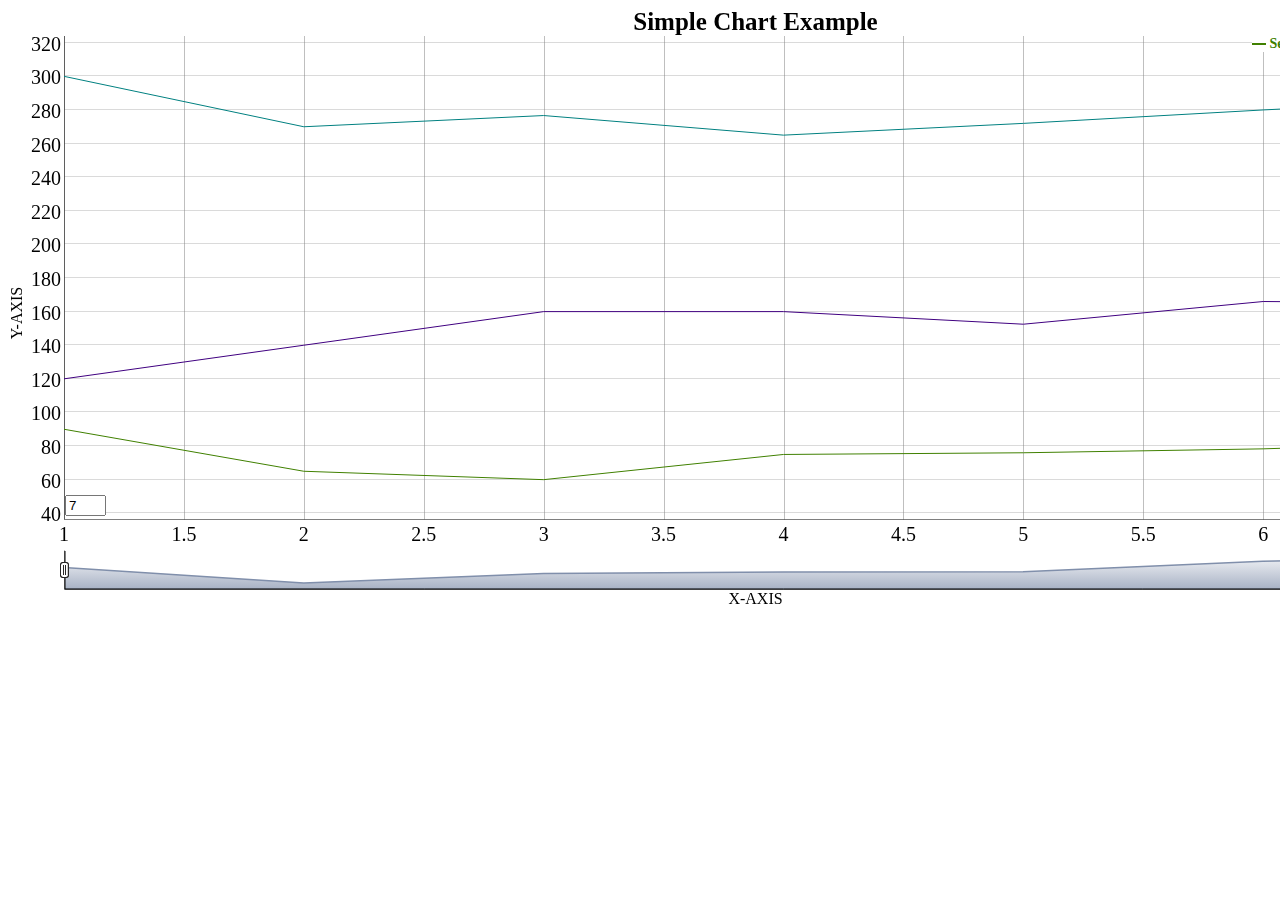
<file: simple-example/index.html>
<html>
<head>
  <title>Dygraphs Simple Example</title>
  <!-- Javascript -->
  <script type="text/javascript" src="javascript/dygraph.min.js"></script>
  <!-- CSS -->
  <link rel="stylesheet" href="css/dygraphs.css" />
</head>

<body>
  <div id="graphdiv"></div>
  <script>

    // create new Dygraph chart
    g = new Dygraph(

    // containing div
    document.getElementById("graphdiv"),

    "X,Series 1, Series 2, Series 3\n" +
    "1,90,120,300\n"+
    "2,40,160,240\n"+
    "3,50,200,290\n"+
    "4,120,null,230\n"+
    "5,80,130,300\n"+
    "6,90,220,320\n"+
    "7,110,160,330\n",
    {
      title: 'Simple Chart Example',  // Title of Chart
      xlabel: 'X-AXIS', // X-Axis Label
      ylabel: 'Y-AXIS', // Y-Axis Label
      rollPeriod: 7,  // Each point represents an average of the number of timestamps specified
      showRoller: true, // Rolling Average text box shown
      legend: 'always', // always show the legend
      height: 600,  // height of chart
      width: 1500,  // width of chart
      axisLabelFontSize: 20,  // font size of labels for x and y axis
      showRangeSelector: true // show range selector below chart
    }

  );
</script>
</body>
</html>
</file>
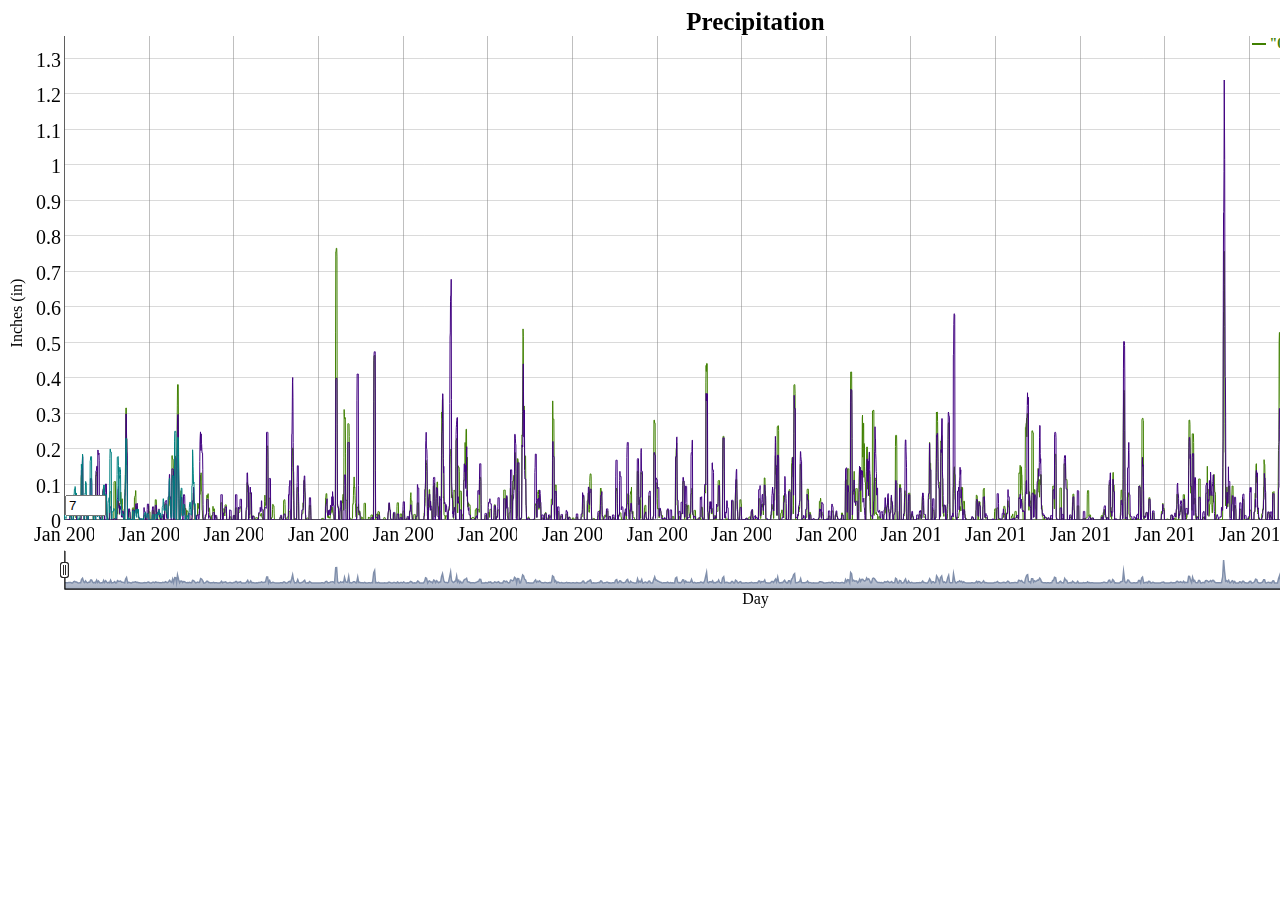
<file: TS-Tool-Large-Data-Example/index.html>
<html>
<head>
  <title>Dygraphs TS Tool Large Data Example</title>
  <!-- Javascript -->
  <script type="text/javascript" src="javascript/dygraph.min.js"></script>
  <!-- CS -->
  <link rel="stylesheet" href="css/dygraphs.css" />
</head>

<body>
  <div id="graphdiv"></div>
  <script>
    g = new Dygraph(

    // containing div
    document.getElementById("graphdiv"),
    "data-files/large-precip-data.csv",
    {
      rollPeriod: 7,  // each point represents an average of the number of timestamps specified
      showRoller: true, // rolling average text box shown
      title: 'Precipitation', // title of chart
      ylabel: 'Inches (in)',  // y-axis label
      xlabel: 'Day',  // x-axis label
      legend: 'always', // always show the legend
      height: 600,  // height of chart
      width: 1500,  // width of chart
      axisLabelFontSize: 20,  // font size of labels for x and y axis
      showRangeSelector: true // show range selector below chart
    }

  );
</script>
</body>
</html>
</file>
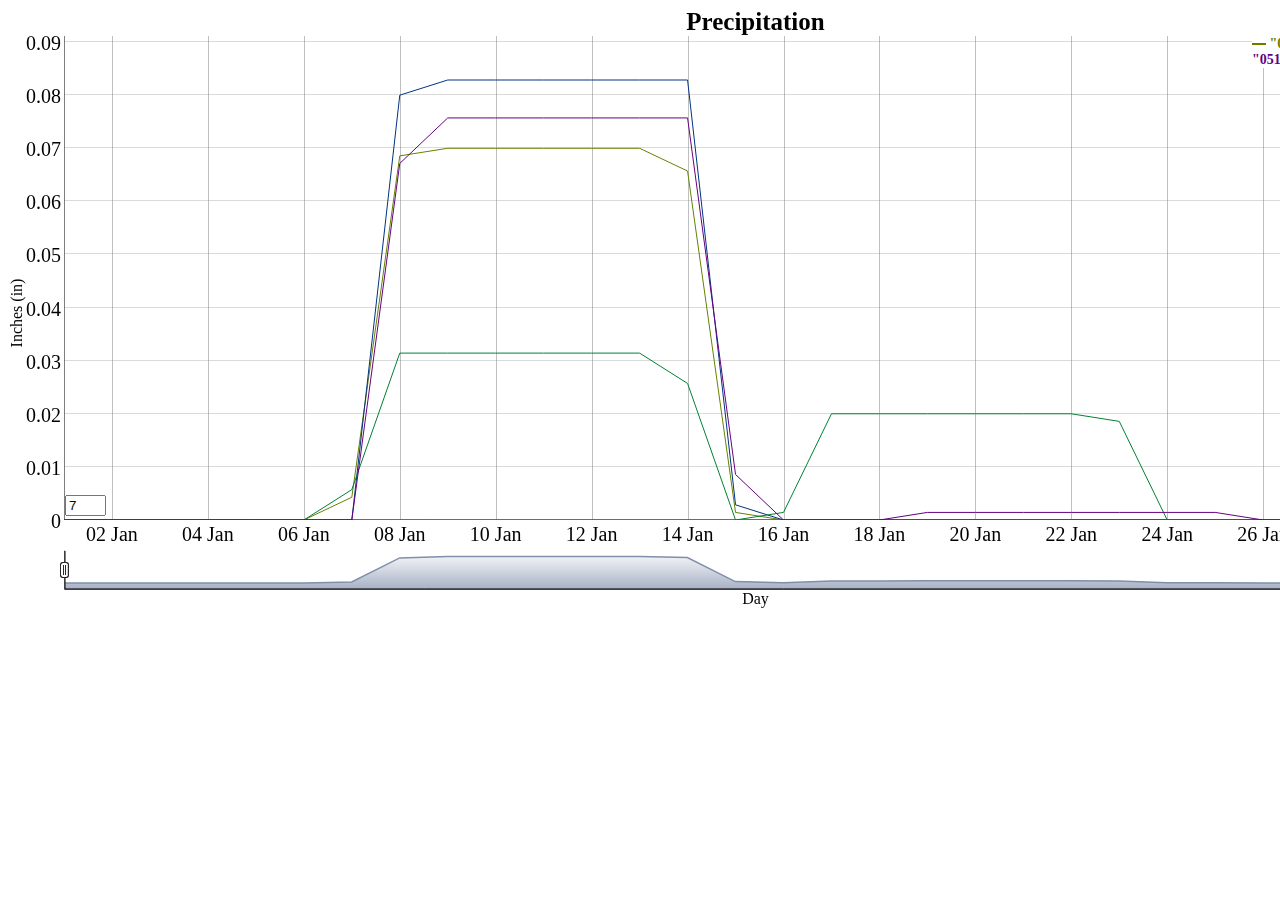
<file: TS-Tool-Small-Data-Example/index.html>
<html>
<head>
  <title>Dygraphs TS Tool Small Data Example</title>
  <!-- Javascript -->
  <script type="text/javascript" src="javascript/dygraph.min.js"></script>
  <!-- CSS -->
  <link rel="stylesheet" href="css/dygraphs.css" />
</head>

<body>
  <div id="graphdiv"></div>
  <script>
    g = new Dygraph(

    // containing div
    document.getElementById("graphdiv"),
    "data-files/small-precip-data.csv",
    {
      rollPeriod: 7,  // each point represents an average of the number of timestamps specified
      showRoller: true, // rolling average text box shown
      title: 'Precipitation', // title of chart
      ylabel: 'Inches (in)',  // y-axis label
      xlabel: 'Day',  // x-axis label
      legend: 'always', // always show the legend
      height: 600,  // height of chart
      width: 1500,  // width of chart
      axisLabelFontSize: 20,  // font size of labels for x and y axis
      showRangeSelector: true // show range selector below chart
    }
  );
</script>
</body>
</html>
</file>
<file: simple-example/css/dygraphs.css>
/**
 * Default styles for the dygraphs charting library.
 */

.dygraph-legend {
  position: absolute;
  font-size: 14px;
  z-index: 10;
  width: 250px;  /* labelsDivWidth */
  /*
  dygraphs determines these based on the presence of chart labels.
  It might make more sense to create a wrapper div around the chart proper.
  top: 0px;
  right: 2px;
  */
  background: white;
  line-height: normal;
  text-align: left;
  overflow: hidden;
}

/* styles for a solid line in the legend */
.dygraph-legend-line {
  display: inline-block;
  position: relative;
  bottom: .5ex;
  padding-left: 1em;
  height: 1px;
  border-bottom-width: 2px;
  border-bottom-style: solid;
  /* border-bottom-color is set based on the series color */
}

/* styles for a dashed line in the legend, e.g. when strokePattern is set */
.dygraph-legend-dash {
  display: inline-block;
  position: relative;
  bottom: .5ex;
  height: 1px;
  border-bottom-width: 2px;
  border-bottom-style: solid;
  /* border-bottom-color is set based on the series color */
  /* margin-right is set based on the stroke pattern */
  /* padding-left is set based on the stroke pattern */
}

.dygraph-roller {
  position: absolute;
  z-index: 10;
}

/* This class is shared by all annotations, including those with icons */
.dygraph-annotation {
  position: absolute;
  z-index: 10;
  overflow: hidden;
}

/* This class only applies to annotations without icons */
/* Old class name: .dygraphDefaultAnnotation */
.dygraph-default-annotation {
  border: 1px solid black;
  background-color: white;
  text-align: center;
}

.dygraph-axis-label {
  /* position: absolute; */
  /* font-size: 14px; */
  z-index: 10;
  line-height: normal;
  overflow: hidden;
  color: black;  /* replaces old axisLabelColor option */
}

.dygraph-axis-label-x {
}

.dygraph-axis-label-y {
}

.dygraph-axis-label-y2 {
}

.dygraph-title {
  font-weight: bold;
  z-index: 10;
  text-align: center;
  font-size: 25px;
  /* font-size: based on titleHeight option */
}

.dygraph-xlabel {
  text-align: center;
  /* font-size: based on xLabelHeight option */
}

/* For y-axis label */
.dygraph-label-rotate-left {
  text-align: center;
  /* See http://caniuse.com/#feat=transforms2d */
  transform: rotate(90deg);
  -webkit-transform: rotate(90deg);
  -moz-transform: rotate(90deg);
  -o-transform: rotate(90deg);
  -ms-transform: rotate(90deg);
}

/* For y2-axis label */
.dygraph-label-rotate-right {
  text-align: center;
  /* See http://caniuse.com/#feat=transforms2d */
  transform: rotate(-90deg);
  -webkit-transform: rotate(-90deg);
  -moz-transform: rotate(-90deg);
  -o-transform: rotate(-90deg);
  -ms-transform: rotate(-90deg);
}
</file>
<file: TS-Tool-Large-Data-Example/css/dygraphs.css>
/**
 * Default styles for the dygraphs charting library.
 */

.dygraph-legend {
  position: absolute;
  font-size: 14px;
  z-index: 10;
  width: 250px;  /* labelsDivWidth */
  /*
  dygraphs determines these based on the presence of chart labels.
  It might make more sense to create a wrapper div around the chart proper.
  top: 0px;
  right: 2px;
  */
  background: white;
  line-height: normal;
  text-align: left;
  overflow: hidden;
}

/* styles for a solid line in the legend */
.dygraph-legend-line {
  display: inline-block;
  position: relative;
  bottom: .5ex;
  padding-left: 1em;
  height: 1px;
  border-bottom-width: 2px;
  border-bottom-style: solid;
  /* border-bottom-color is set based on the series color */
}

/* styles for a dashed line in the legend, e.g. when strokePattern is set */
.dygraph-legend-dash {
  display: inline-block;
  position: relative;
  bottom: .5ex;
  height: 1px;
  border-bottom-width: 2px;
  border-bottom-style: solid;
  /* border-bottom-color is set based on the series color */
  /* margin-right is set based on the stroke pattern */
  /* padding-left is set based on the stroke pattern */
}

.dygraph-roller {
  position: absolute;
  z-index: 10;
}

/* This class is shared by all annotations, including those with icons */
.dygraph-annotation {
  position: absolute;
  z-index: 10;
  overflow: hidden;
}

/* This class only applies to annotations without icons */
/* Old class name: .dygraphDefaultAnnotation */
.dygraph-default-annotation {
  border: 1px solid black;
  background-color: white;
  text-align: center;
}

.dygraph-axis-label {
  /* position: absolute; */
  /* font-size: 14px; */
  z-index: 10;
  line-height: normal;
  overflow: hidden;
  color: black;  /* replaces old axisLabelColor option */
}

.dygraph-axis-label-x {
}

.dygraph-axis-label-y {
}

.dygraph-axis-label-y2 {
}

.dygraph-title {
  font-weight: bold;
  z-index: 10;
  text-align: center;
  font-size: 25px;
  /* font-size: based on titleHeight option */
}

.dygraph-xlabel {
  text-align: center;
  /* font-size: based on xLabelHeight option */
}

/* For y-axis label */
.dygraph-label-rotate-left {
  text-align: center;
  /* See http://caniuse.com/#feat=transforms2d */
  transform: rotate(90deg);
  -webkit-transform: rotate(90deg);
  -moz-transform: rotate(90deg);
  -o-transform: rotate(90deg);
  -ms-transform: rotate(90deg);
}

/* For y2-axis label */
.dygraph-label-rotate-right {
  text-align: center;
  /* See http://caniuse.com/#feat=transforms2d */
  transform: rotate(-90deg);
  -webkit-transform: rotate(-90deg);
  -moz-transform: rotate(-90deg);
  -o-transform: rotate(-90deg);
  -ms-transform: rotate(-90deg);
}
</file>
<file: TS-Tool-Small-Data-Example/css/dygraphs.css>
/**
 * Default styles for the dygraphs charting library.
 */

.dygraph-legend {
  position: absolute;
  font-size: 14px;
  z-index: 10;
  width: 250px;  /* labelsDivWidth */
  /*
  dygraphs determines these based on the presence of chart labels.
  It might make more sense to create a wrapper div around the chart proper.
  top: 0px;
  right: 2px;
  */
  background: white;
  line-height: normal;
  text-align: left;
  overflow: hidden;
}

/* styles for a solid line in the legend */
.dygraph-legend-line {
  display: inline-block;
  position: relative;
  bottom: .5ex;
  padding-left: 1em;
  height: 1px;
  border-bottom-width: 2px;
  border-bottom-style: solid;
  /* border-bottom-color is set based on the series color */
}

/* styles for a dashed line in the legend, e.g. when strokePattern is set */
.dygraph-legend-dash {
  display: inline-block;
  position: relative;
  bottom: .5ex;
  height: 1px;
  border-bottom-width: 2px;
  border-bottom-style: solid;
  /* border-bottom-color is set based on the series color */
  /* margin-right is set based on the stroke pattern */
  /* padding-left is set based on the stroke pattern */
}

.dygraph-roller {
  position: absolute;
  z-index: 10;
}

/* This class is shared by all annotations, including those with icons */
.dygraph-annotation {
  position: absolute;
  z-index: 10;
  overflow: hidden;
}

/* This class only applies to annotations without icons */
/* Old class name: .dygraphDefaultAnnotation */
.dygraph-default-annotation {
  border: 1px solid black;
  background-color: white;
  text-align: center;
}

.dygraph-axis-label {
  /* position: absolute; */
  /* font-size: 14px; */
  z-index: 10;
  line-height: normal;
  overflow: hidden;
  color: black;  /* replaces old axisLabelColor option */
}

.dygraph-axis-label-x {
}

.dygraph-axis-label-y {
}

.dygraph-axis-label-y2 {
}

.dygraph-title {
  font-weight: bold;
  z-index: 10;
  text-align: center;
  font-size: 25px;
  /* font-size: based on titleHeight option */
}

.dygraph-xlabel {
  text-align: center;
  /* font-size: based on xLabelHeight option */
}

/* For y-axis label */
.dygraph-label-rotate-left {
  text-align: center;
  /* See http://caniuse.com/#feat=transforms2d */
  transform: rotate(90deg);
  -webkit-transform: rotate(90deg);
  -moz-transform: rotate(90deg);
  -o-transform: rotate(90deg);
  -ms-transform: rotate(90deg);
}

/* For y2-axis label */
.dygraph-label-rotate-right {
  text-align: center;
  /* See http://caniuse.com/#feat=transforms2d */
  transform: rotate(-90deg);
  -webkit-transform: rotate(-90deg);
  -moz-transform: rotate(-90deg);
  -o-transform: rotate(-90deg);
  -ms-transform: rotate(-90deg);
}
</file>
